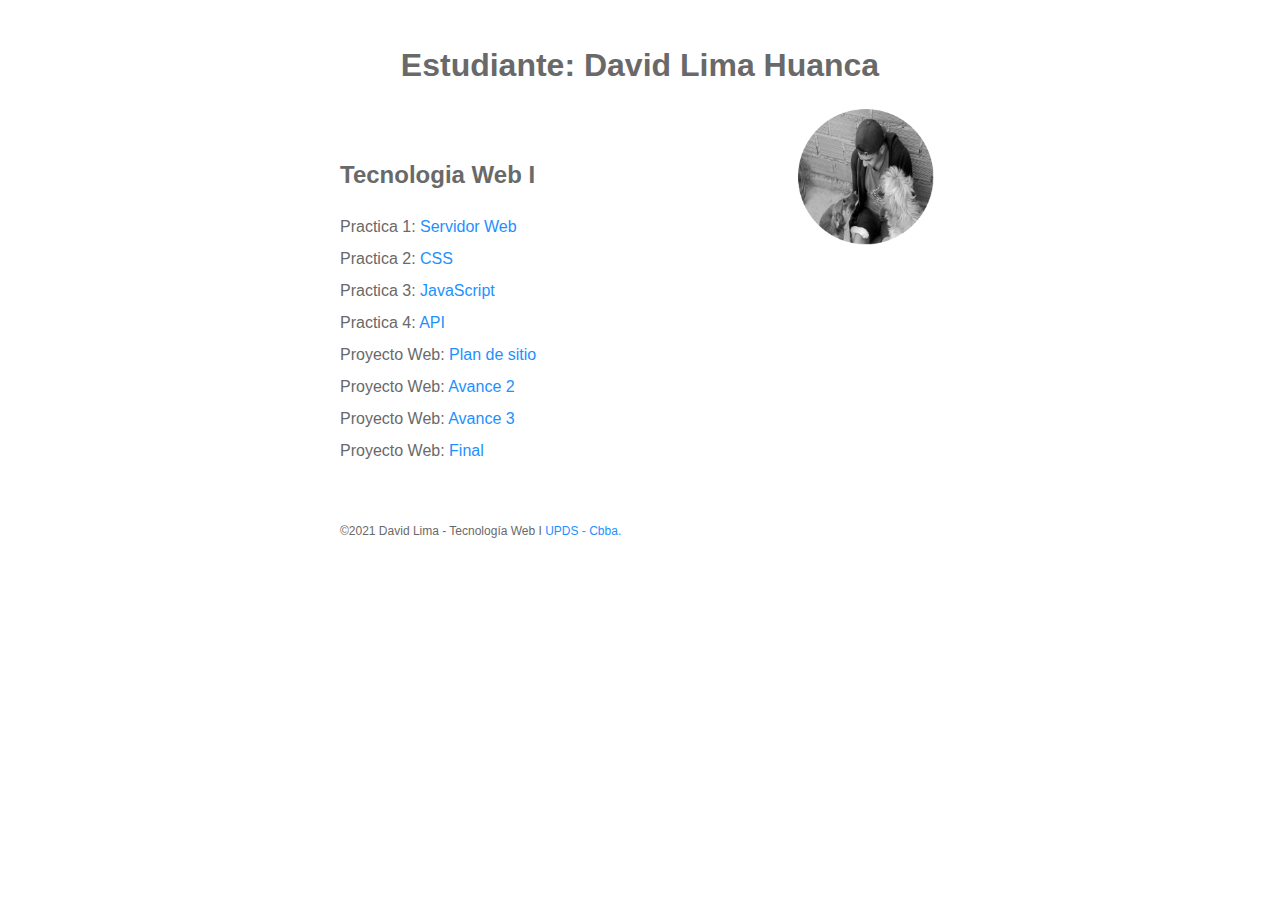
<file: index.html>
<!DOCTYPE html>
<html lang="es">

<head>
  <meta charset="utf-8">
  <meta name="viewport" content="width=device-width, initial-scale=1, maximum-scale=1">
  <title>Tecnologia Web - Portal de Asignaciones | David Lima | UPDS -Cbba.</title>
  <meta name="description"
    content="Pagina de portal de asignaciones Fabiola Soliz para la materia de tecnologia web en UPDS">
  <link rel="stylesheet" href="css/normalize.css">
  <link rel="stylesheet" href="css/main.css">
</head>

<body>
  <header>
    <h1>Estudiante: David Lima Huanca</h1>
    <img src="imagenes/prfile.png" alt="My Profile Picture">
  </header>
  <main>
    <h2>Tecnologia Web I</h2>
    <div> Practica 1:  <a href="#">Servidor Web </a></div>
    <div>Practica 2:  <a href="Practicas/Practica2.html">CSS </a></div>
    <div>Practica 3:  <a href="Practicas/Practica3.html">JavaScript </a></div>
    <div>Practica 4:  <a href="Practicas/Practica4.html">API</a></div>
    <div>Proyecto Web:  <a href="#">Plan de sitio</a></div>
    <div>Proyecto Web:  <a href="#">Avance 2 </a></div>
    <div>Proyecto Web:  <a href="#">Avance 3 </a></div>
    <div>Proyecto Web:  <a href="https://incachaca-tour.herokuapp.com/index.php">Final </a></div>

  </main>

  <footer>
    <p>
      &copy;2021 David Lima - Tecnología Web I
      <a href="http://www.upds.edu.bo/" style="color: dodgerblue;"> UPDS - Cbba.</a>
    </p>
  </footer>
</body>

</html>
</file>
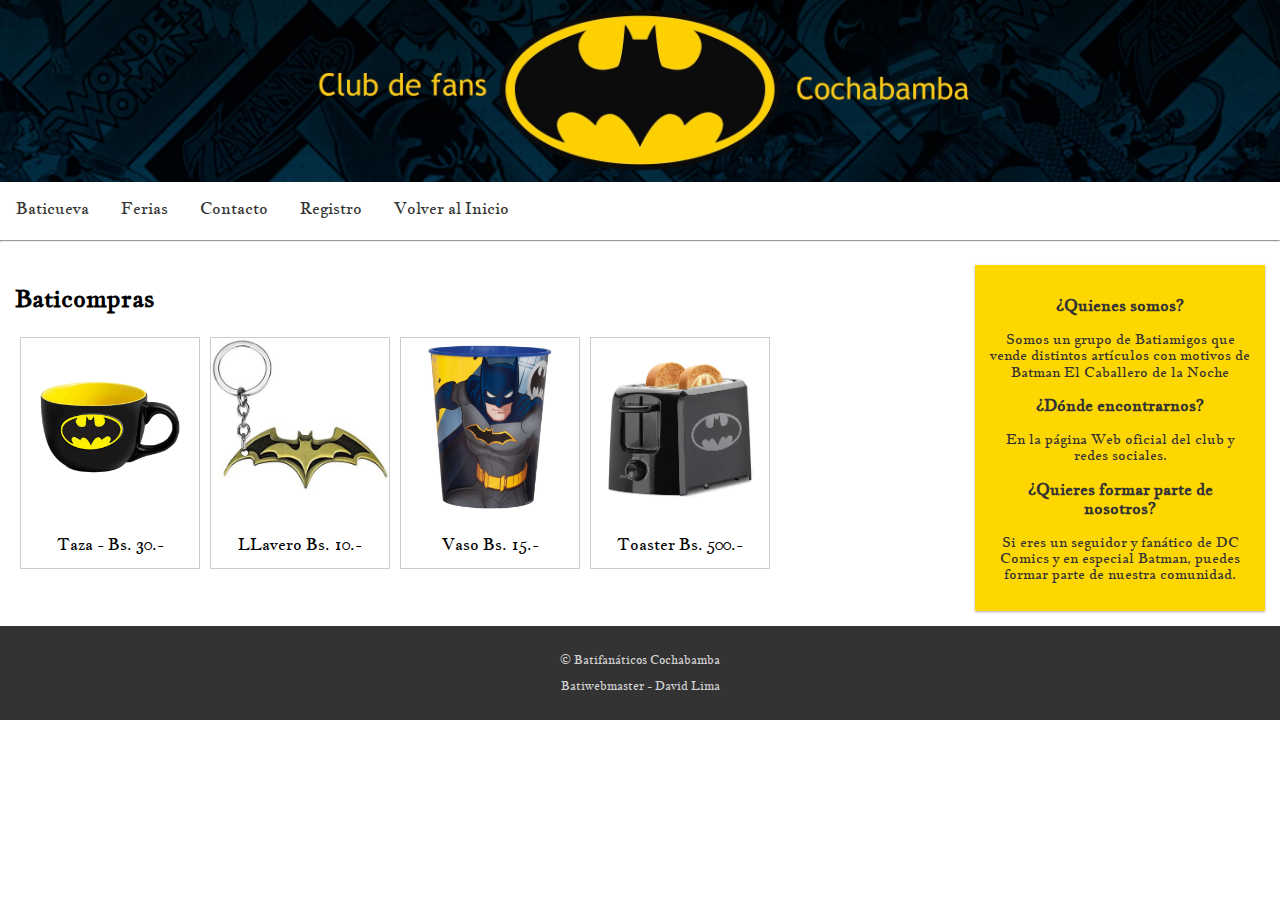
<file: Layout.html>
<!DOCTYPE html>
<html lang="en">

<head>
    <meta charset="UTF-8">
    <meta name="viewport" content="width=device-width, initial-scale=1.0">
    <link rel="preconnect" href="https://fonts.googleapis.com">
    <link rel="preconnect" href="https://fonts.gstatic.com" crossorigin>
    <link href="https://fonts.googleapis.com/css2?family=Jacques+Francois&display=swap" rel="stylesheet">
    <link rel="stylesheet" href="css/normalize.css">
    <link rel="stylesheet" href="css/Layout.css">
    <title>Practica - Layout</title>
</head>

<body>

    <!-- Cabecera -->
    <header>
        <img src="imagenes/wallpaper.jpg" class="imge" alt="Header">
    </header>
    <!-- Cabecera -->

    <!-- Menú -->
    <nav>
        <ul class="topnav">
            <li><a href="#">Baticueva</a></li>
            <li><a href="#">Ferias</a></li>
            <li><a href="#">Contacto</a></li>
            <li><a href="#">Registro</a></li>
            <li><a href="https://davidlimah.github.io/Proyecto/">Volver al Inicio</a></li>
        </ul>
    </nav>
    <hr>
    <!-- Menú -->

    <!-- Contenido principal -->
    <main class="row">
        <div class="col-9">
            <h2>Baticompras</h2>
            <div class="gallery">
                <a href="#"><img src="imagenes/taza.png" alt="Cinque Terre" width="600" height="400"></a>
                <div class="desc">Taza - Bs. 30.-</div>
            </div>

            <div class="gallery">
                <a href="#"><img src="imagenes/llavero.jpg" alt="Forest" width="600" height="400"></a>
                <div class="desc">LLavero Bs. 10.-</div>
            </div>

            <div class="gallery">
                <a href="#"><img src="imagenes/Vaso.jpg" alt="Northern Lights" width="600" height="400"></a>
                <div class="desc">Vaso Bs. 15.-</div>
            </div>

            <div class="gallery">
                <a href="#"><img src="imagenes/Tostadora.jpg" alt="Mountains" width="600" height="400"></a>
                <div class="desc">Toaster Bs. 500.-</div>
            </div>
        </div>

        <div class="col-3 right">
            <div class="aside">
                <h3>¿Quienes somos?</h3>
                <p>Somos un grupo de Batiamigos que vende distintos artículos con motivos de Batman El Caballero de la
                    Noche </p>
                <h3>¿Dónde encontrarnos?</h3>
                <p>En la página Web oficial del club y redes sociales.</p>
                <h3>¿Quieres formar parte de nosotros?</h3>
                <p>Si eres un seguidor y fanático de DC Comics y en especial Batman, puedes formar parte de nuestra
                    comunidad.</p>
            </div>
        </div>
    </main>
    <!-- Contenido principal -->

    <!-- Pié de página -->
    <footer class="footer">
        <p>&copy; Batifanáticos Cochabamba</p>
        <p>Batiwebmaster - David Lima</p>
    </footer>
    <!-- Pié de página -->

</body>

</html>
</file>
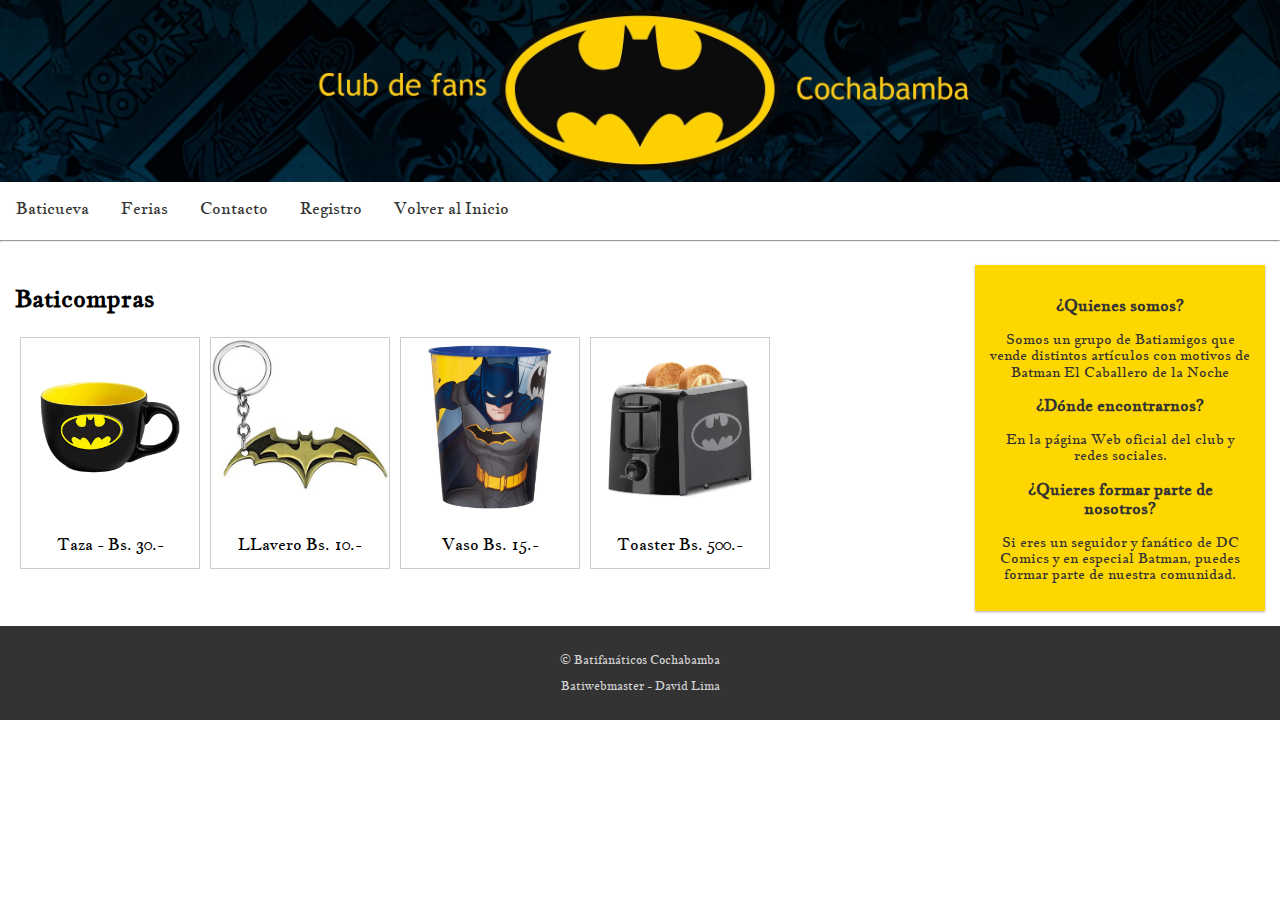
<file: Practicas/Practica2.html>
<!DOCTYPE html>
<html lang="en">

<head>
    <meta charset="UTF-8">
    <meta name="viewport" content="width=device-width, initial-scale=1.0">
    <link rel="preconnect" href="https://fonts.googleapis.com">
    <link rel="preconnect" href="https://fonts.gstatic.com" crossorigin>
    <link href="https://fonts.googleapis.com/css2?family=Jacques+Francois&display=swap" rel="stylesheet">
    <link rel="stylesheet" href="../css/normalize.css">
    <link rel="stylesheet" href="../css/practica2.css">
    <title>Practica - Layout</title>
</head>

<body>

    <!-- Cabecera -->
    <header>
        <img src="../imagenes/wallpaper.jpg" class="imge" alt="Header">
    </header>
    <!-- Cabecera -->

    <!-- Menú -->
    <nav>
        <ul class="topnav">
            <li><a href="#">Baticueva</a></li>
            <li><a href="#">Ferias</a></li>
            <li><a href="#">Contacto</a></li>
            <li><a href="#">Registro</a></li>
            <li><a href="https://davidlimah.github.io/Proyecto/">Volver al Inicio</a></li>
        </ul>
    </nav>
    <hr>
    <!-- Menú -->

    <!-- Contenido principal -->
    <main class="row">
        <div class="col-9">
            <h2>Baticompras</h2>
            <div class="gallery">
                <a href="#"><img src="../imagenes/taza.png" alt="Cinque Terre" width="600" height="400"></a>
                <div class="desc">Taza - Bs. 30.-</div>
            </div>

            <div class="gallery">
                <a href="#"><img src="../imagenes/llavero.jpg" alt="Forest" width="600" height="400"></a>
                <div class="desc">LLavero Bs. 10.-</div>
            </div>

            <div class="gallery">
                <a href="#"><img src="../imagenes/Vaso.jpg" alt="Northern Lights" width="600" height="400"></a>
                <div class="desc">Vaso Bs. 15.-</div>
            </div>

            <div class="gallery">
                <a href="#"><img src="../imagenes/Tostadora.jpg" alt="Mountains" width="600" height="400"></a>
                <div class="desc">Toaster Bs. 500.-</div>
            </div>
        </div>

        <div class="col-3 right">
            <div class="aside">
                <h3>¿Quienes somos?</h3>
                <p>Somos un grupo de Batiamigos que vende distintos artículos con motivos de Batman El Caballero de la
                    Noche </p>
                <h3>¿Dónde encontrarnos?</h3>
                <p>En la página Web oficial del club y redes sociales.</p>
                <h3>¿Quieres formar parte de nosotros?</h3>
                <p>Si eres un seguidor y fanático de DC Comics y en especial Batman, puedes formar parte de nuestra
                    comunidad.</p>
            </div>
        </div>
    </main>
    <!-- Contenido principal -->

    <!-- Pié de página -->
    <footer class="footer">
        <p>&copy; Batifanáticos Cochabamba</p>
        <p>Batiwebmaster - David Lima</p>
    </footer>
    <!-- Pié de página -->

</body>

</html>
</file>
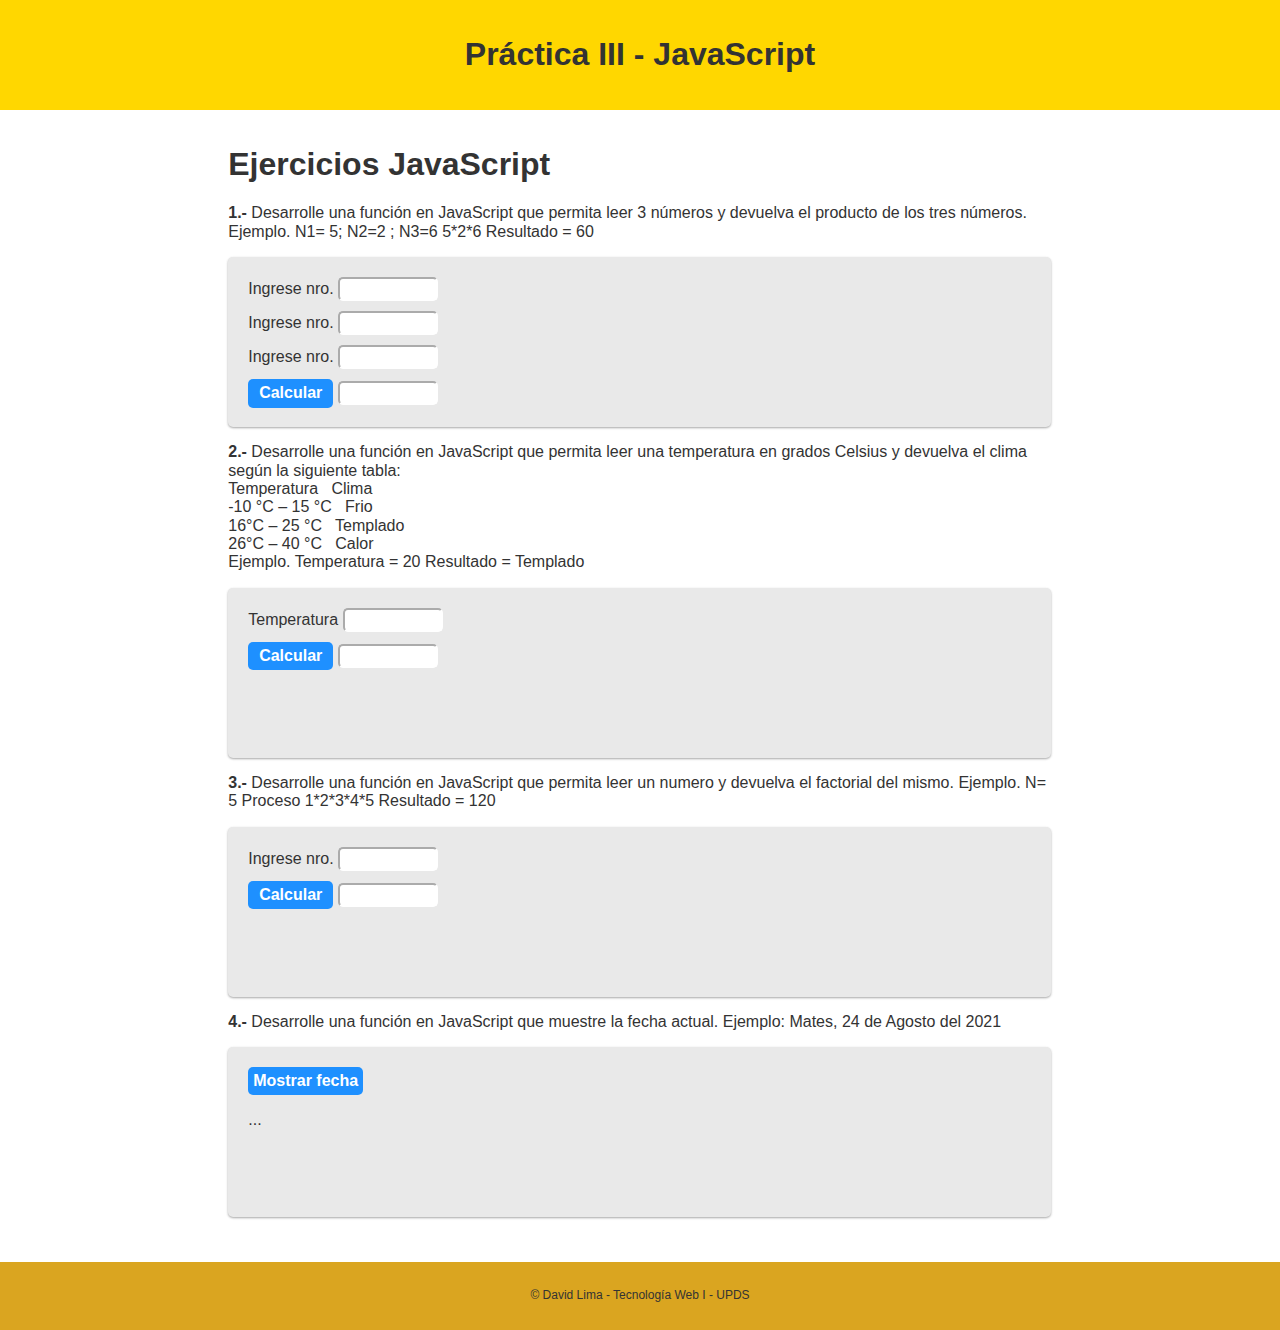
<file: Practicas/Practica3.html>
<!DOCTYPE html>
<html lang="en">

<head>
    <meta charset="UTF-8">
    <meta http-equiv="X-UA-Compatible" content="IE=edge">
    <meta name="viewport" content="width=device-width, initial-scale=1.0">
    <link rel="stylesheet" href="../css/practica3.css">
    <link rel="stylesheet" href="../css/normalize.css">
    <title>Práctica III JS</title>
</head>

<body>

    <div class="header">
        <h1>Práctica III - JavaScript</h1>
    </div>

    <div class="row">
        <div class="col-2 col-s-6"></div>

        <div class="col-8 col-s-12">
            <h1>Ejercicios JavaScript</h1>

            <p><b>1.-</b> Desarrolle una función en JavaScript que permita leer 3
                números y devuelva el producto de los tres números.
                Ejemplo. N1= 5; N2=2 ; N3=6 5*2*6 Resultado = 60</p>
            <div class="box_frame">
                <form action="">
                    <label for="">Ingrese nro. </label><input type="text" id="num1"><br>
                    <label for="">Ingrese nro. </label><input type="text" id="num2"><br>
                    <label for="">Ingrese nro. </label><input type="text" id="num3"><br>
                    <input type="button" value="Calcular" id="btn" onclick="producto();">
                    <input type="text" id="resp">
                </form>
            </div>

            <p><b>2.-</b> Desarrolle una función en JavaScript que permita leer una
                temperatura en grados Celsius y devuelva el clima según la
                siguiente tabla:<br>
                Temperatura &nbsp; Clima <br>
                -10 °C – 15 °C &nbsp; Frio <br>
                16°C – 25 °C &nbsp; Templado <br>
                26°C – 40 °C &nbsp; Calor <br>
                Ejemplo. Temperatura = 20 Resultado = Templado
            </p>
            <div class="box_frame" id="Ej_2">
                <form action="">
                    <label for="">Temperatura </label><input type="text" id="temp"><br>
                    <input type="button" value="Calcular" onclick="temperatura();">
                    <input type="text" id="resp_temp">
                </form>
            </div>

            <p><b>3.-</b> Desarrolle una función en JavaScript que permita leer un
                numero y devuelva el factorial del mismo.
                Ejemplo. N= 5 Proceso 1*2*3*4*5 Resultado = 120
            </p>
            <div class="box_frame" id="Ej_3">
                <form action="">
                    <label for="">Ingrese nro. </label><input type="text" id="fact"><br>
                    <input type="button" value="Calcular" onclick="factorial();">
                    <input type="text" id="resp_fact">
                </form>
            </div>

            <p><b>4.-</b> Desarrolle una función en JavaScript que muestre la fecha
                actual.
                Ejemplo: Mates, 24 de Agosto del 2021
            </p>
            <div class="box_frame" id="Ej_4">
                <button onclick="mostrarFecha();">Mostrar fecha</button>
                <p id="fecha">...</p>
            </div>

        </div>

        <div class="col-3 col-s-12"></div>
    </div>

    <div class="footer">
        <p>&copy; David Lima - Tecnología Web I - UPDS</p>
    </div>

    <script src="../js/practica3.js"></script>

</body>

</html>
</file>
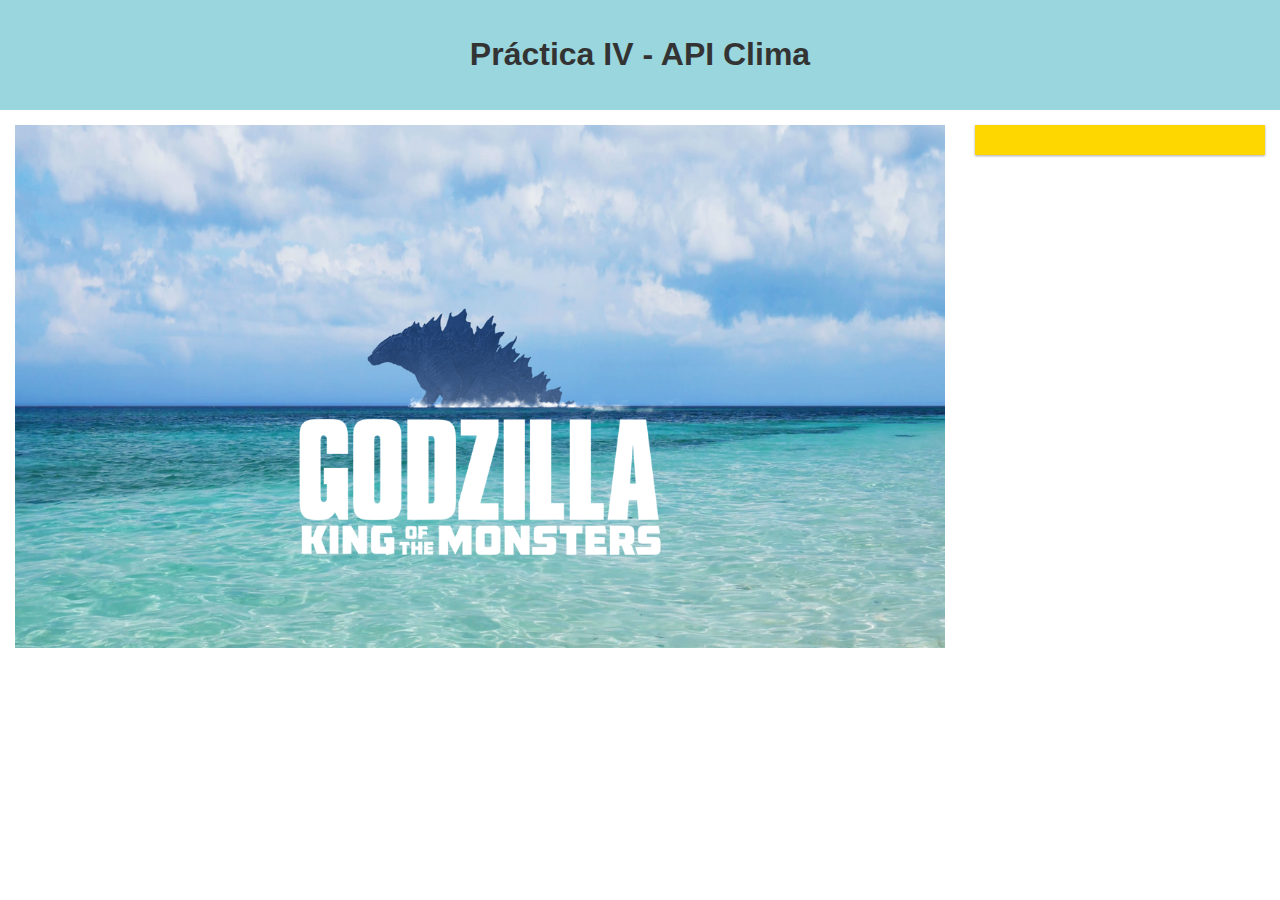
<file: Practicas/Practica4.html>
<!DOCTYPE html>
<html>

<head>
  <meta charset="utf-8">

  <title>Temperatura</title>
  <link href="https://fonts.googleapis.com/css?family=Faster+One" rel="stylesheet">
  <link rel="stylesheet" href="../css/normalize.css">
  <link rel="stylesheet" href="../css/practica4.css">
</head>

<body>

  <header class="header">
    <h1>Práctica IV - API Clima</h1>
  </header>

  <div class="col-9 col-s-12">
    <img src="../imagenes/godzilla.png" width="100%">
  </div>

  <div class=" col-3 col-s-12">
    <aside class="aside">
    </aside>
  </div>

  <section>

  </section>

  

  <script src="../js/practica4.js">
  </script>
</body>

</html>
</file>
<file: css/main.css>
/* Tecnologia Web- Plantilla CSS del portal de asignación */
/* Puede usar #HEX o nombres de colores */
/* * es un comodín que se refiere a todos los elementos. */

/* { margin: 0; box-sizing: border-box; } */

body { 
    font-size: 16px; 
    line-height: 32px;
    font-family:Ubuntu,sans-serif;
    color:#381043;
}

h1 {
    font-size: 2rem;
    color:dimgray;
}

h2 {
    font-size: 1.5rem;
    text-align: left;
    color: dimgray;
}

header, main, footer {
    margin: 1.25rem auto;
    padding: .5rem;
    max-width: 600px;
}

header, footer, footer a {
    text-align: center;
    color: whitesmoke;
}

header img {
    width: 150px;
    height: auto;
    float: right;
}
a{
    color: dodgerblue;
    text-decoration: none;
}
div{
    color: dimgray;
}

footer {
    font-size: 0.75rem;
    color: dimgray;
    text-align: left;
}
</file>
<file: css/Layout.css>
* {
    box-sizing: border-box;
    font-family: 'Jacques Francois', serif;
}
  
/* Contenedor para la fila */
.row::after {
  content: "";
  clear: both;
  display: block;
}
  
[class*="col-"] {
  float: left;
  padding: 15px;
}
/* Contenedor para la fila */

/* Menú */
ul.topnav {
  list-style-type: none;
  margin: 0;
  padding: 0;
  overflow: hidden;
  background-color: #FFF;
}
    
ul.topnav li {float: left;}

ul.topnav li a {
  display: block;
  color: #333;
  text-align: center;
  padding: 14px 16px;
  text-decoration: none;
}

ul.topnav li a:hover {text-decoration: underline;color: goldenrod;}

ul.topnav li.right {float: right;}
/* Menú */

.imge{
  width: 100%;
}

/* Definición para las tarjetas de imágenes */
div.gallery {
  margin: 5px;
  border: 1px solid #ccc;
  float: left;
  width: 180px;
}
  
div.gallery:hover {
  border: 1px solid #777;
}
  
div.gallery img {
  width: 100%;
  height: auto;
}

div.desc {
  padding: 15px;
  text-align: center;
}
/* Definición para las tarjetas de imágenes */

.aside {
  background-color: gold;
  padding: 15px;
  color: #333;
  text-align: center;
  font-size: 14px;
  box-shadow: 0 1px 3px rgba(0,0,0,0.12), 0 1px 2px rgba(0,0,0,0.24);
}

.footer {
  background-color: #333;
  color: #D3D3D3;
  text-align: center;
  font-size: 12px;
  padding: 15px;
} 
  
/* Definición de la GRID */
.col-1 {width: 8.33%;}
.col-2 {width: 16.66%;}
.col-3 {width: 25%;}
.col-4 {width: 33.33%;}
.col-5 {width: 41.66%;}
.col-6 {width: 50%;}
.col-7 {width: 58.33%;}
.col-8 {width: 66.66%;}
.col-9 {width: 75%;}
.col-10 {width: 83.33%;}
.col-11 {width: 91.66%;}
.col-12 {width: 100%;}
  
/* Media Query para dispositivos con pantalla pequeña */
@media only screen and (max-width: 768px) {
  [class*="col-"] {
    width: 100%;
  }
}
</file>
<file: css/practica2.css>
* {
    box-sizing: border-box;
    font-family: 'Jacques Francois', serif;
}
  
/* Contenedor para la fila */
.row::after {
  content: "";
  clear: both;
  display: block;
}
  
[class*="col-"] {
  float: left;
  padding: 15px;
}
/* Contenedor para la fila */

/* Menú */
ul.topnav {
  list-style-type: none;
  margin: 0;
  padding: 0;
  overflow: hidden;
  background-color: #FFF;
}
    
ul.topnav li {float: left;}

ul.topnav li a {
  display: block;
  color: #333;
  text-align: center;
  padding: 14px 16px;
  text-decoration: none;
}

ul.topnav li a:hover {text-decoration: underline;color: goldenrod;}

ul.topnav li.right {float: right;}
/* Menú */

.imge{
  width: 100%;
}

/* Definición para las tarjetas de imágenes */
div.gallery {
  margin: 5px;
  border: 1px solid #ccc;
  float: left;
  width: 180px;
}
  
div.gallery:hover {
  border: 1px solid #777;
}
  
div.gallery img {
  width: 100%;
  height: auto;
}

div.desc {
  padding: 15px;
  text-align: center;
}
/* Definición para las tarjetas de imágenes */

.aside {
  background-color: gold;
  padding: 15px;
  color: #333;
  text-align: center;
  font-size: 14px;
  box-shadow: 0 1px 3px rgba(0,0,0,0.12), 0 1px 2px rgba(0,0,0,0.24);
}

.footer {
  background-color: #333;
  color: #D3D3D3;
  text-align: center;
  font-size: 12px;
  padding: 15px;
} 
  
/* Definición de la GRID */
.col-1 {width: 8.33%;}
.col-2 {width: 16.66%;}
.col-3 {width: 25%;}
.col-4 {width: 33.33%;}
.col-5 {width: 41.66%;}
.col-6 {width: 50%;}
.col-7 {width: 58.33%;}
.col-8 {width: 66.66%;}
.col-9 {width: 75%;}
.col-10 {width: 83.33%;}
.col-11 {width: 91.66%;}
.col-12 {width: 100%;}
  
/* Media Query para dispositivos con pantalla pequeña */
@media only screen and (max-width: 768px) {
  [class*="col-"] {
    width: 100%;
  }
}
</file>
<file: css/practica3.css>
* {
    box-sizing: border-box;
    color: #333;
  }
  
  .row::after {
    content: "";
    clear: both;
    display: table;
  }
    
  [class*="col-"] {
    float: left;
    padding: 15px;
  }
    
  html {
    font-family: Arial, Helvetica, sans-serif;
  }
    
  .header {
    background-color: gold;
    color: #333;
    padding: 15px;
    text-align: center;
  }
    
  .box_frame{
    background-color: #E9E9E9;
    border-radius: 5px;
    padding: 20px;
    height: 170px;
    color: navy;
    box-shadow: 0 1px 3px rgba(0,0,0,0.12), 0 1px 2px rgba(0,0,0,0.24);
  }
  
  input[type="text"]{
      width: 100px;
    height: 12px;
      margin-bottom: 10px;
      padding: 10px;
      text-align: center;
    border-radius: 5px;
    border-color: #FFF;
  }
  
  input[type="button"]{
    border: none;
    padding: 5px;
    width: 85px;
    background-color: dodgerblue;
    color: #fff;
    cursor: pointer;
    border-radius: 5px;
    font-weight: bold;
  }
  
  input[type="button"]:hover{
    text-decoration: underline;
  }
  
  button{
    border: none;
    padding: 5px;
    background-color: dodgerblue;
    color: #fff;
    cursor: pointer;
    border-radius: 5px;
    font-weight: bold;
  }
  
  button:hover{
    text-decoration: underline;
  }
  
  a{
    text-decoration: none;
    color: #333;
  }
  
  a:hover{
    text-decoration: underline;
    font-weight: bold;
  }
  
  .footer {
    background-color: goldenrod;
    color: dodgerblue;
    text-align: center;
    font-size: 12px;
    padding: 15px;
  }
    
  /* For mobile phones: */
  [class*="col-"] {
    width: 100%;
  }
   
  @media only screen and (min-width: 600px) {
  /* For tablets: */
    .col-s-1 {width: 8.33%;}
    .col-s-2 {width: 16.66%;}
    .col-s-3 {width: 25%;}
    .col-s-4 {width: 33.33%;}
    .col-s-5 {width: 41.66%;}
    .col-s-6 {width: 50%;}
    .col-s-7 {width: 58.33%;}
    .col-s-8 {width: 66.66%;}
    .col-s-9 {width: 75%;}
    .col-s-10 {width: 83.33%;}
    .col-s-11 {width: 91.66%;}
    .col-s-12 {width: 100%;}
  }
  @media only screen and (min-width: 768px) {
  /* For desktop: */
    .col-1 {width: 8.33%;}
    .col-2 {width: 16.66%;}
    .col-3 {width: 25%;}
    .col-4 {width: 33.33%;}
    .col-5 {width: 41.66%;}
    .col-6 {width: 50%;}
    .col-7 {width: 58.33%;}
    .col-8 {width: 66.66%;}
    .col-9 {width: 75%;}
    .col-10 {width: 83.33%;}
    .col-11 {width: 91.66%;}
    .col-12 {width: 100%;}
  }
</file>
<file: css/practica4.css>
* {
  box-sizing: border-box;
  color: #333;
  font-family: Arial;
}

.row::after {
  content: "";
  clear: both;
  display: table;
}
  
[class*="col-"] {
  float: left;
  padding: 15px;
}

  
.header {
  background-color: #99D6DD;
  color: #333;
  padding: 15px;
  text-align: center;
}
  
input[type="text"]{
    width: 100px;
  height: 12px;
    margin-bottom: 10px;
    padding: 10px;
    text-align: center;
  border-radius: 5px;
  border-color: #FFF;
}

input[type="button"]{
  border: none;
  padding: 5px;
  width: 85px;
  background-color: dodgerblue;
  color: #fff;
  cursor: pointer;
  border-radius: 5px;
  font-weight: bold;
}

input[type="button"]:hover{
  text-decoration: underline;
}

button{
  border: none;
  padding: 5px;
  background-color: dodgerblue;
  color: #fff;
  cursor: pointer;
  border-radius: 5px;
  font-weight: bold;
}

button:hover{
  text-decoration: underline;
}

a{
  text-decoration: none;
  color: #333;
}

a:hover{
  text-decoration: underline;
  font-weight: bold;
}

.aside {
  background-color: gold;
  padding: 15px;
  color: #333;
  text-align: center;
  font-size: 14px;
  box-shadow: 0 1px 3px rgba(0,0,0,0.12), 0 1px 2px rgba(0,0,0,0.24);
}

.footer {
  background-color: goldenrod;
  color: dodgerblue;
  text-align: center;
  font-size: 12px;
  padding: 15px;
}
  
/* For mobile phones: */
[class*="col-"] {
  width: 100%;
}
 
@media only screen and (min-width: 600px) {
/* For tablets: */
  .col-s-1 {width: 8.33%;}
  .col-s-2 {width: 16.66%;}
  .col-s-3 {width: 25%;}
  .col-s-4 {width: 33.33%;}
  .col-s-5 {width: 41.66%;}
  .col-s-6 {width: 50%;}
  .col-s-7 {width: 58.33%;}
  .col-s-8 {width: 66.66%;}
  .col-s-9 {width: 75%;}
  .col-s-10 {width: 83.33%;}
  .col-s-11 {width: 91.66%;}
  .col-s-12 {width: 100%;}
}
@media only screen and (min-width: 768px) {
/* For desktop: */
  .col-1 {width: 8.33%;}
  .col-2 {width: 16.66%;}
  .col-3 {width: 25%;}
  .col-4 {width: 33.33%;}
  .col-5 {width: 41.66%;}
  .col-6 {width: 50%;}
  .col-7 {width: 58.33%;}
  .col-8 {width: 66.66%;}
  .col-9 {width: 75%;}
  .col-10 {width: 83.33%;}
  .col-11 {width: 91.66%;}
  .col-12 {width: 100%;}
}
</file>
